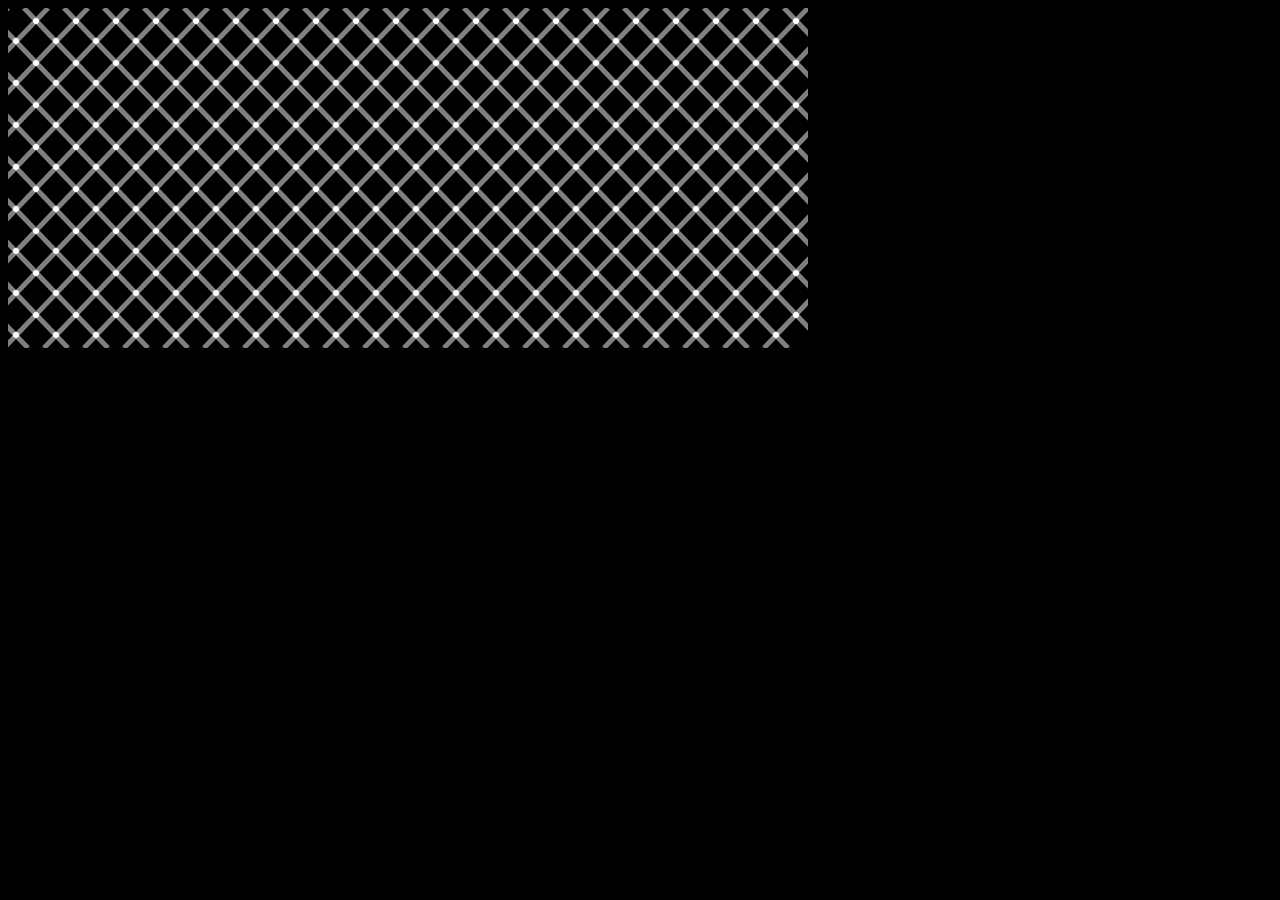
<file: opticalIllusion.html>
<html>
    <body style='background-color:black'>
        <canvas id="myCanvas" width="800" height="340"></canvas>
        <script>
            let canvas = document.getElementById('myCanvas');
            let context = canvas.getContext('2d');
            context.lineWidth = 5;
            context.strokeStyle = 'gray'
            context.beginPath();
            for(let x=0; x<28; x++){
                context.moveTo(x*40-304,0);
                context.lineTo(x*40+20, 340);
                context.moveTo(x*40, 0);
                context.lineTo(x*40-324, 340);
            }
            context.stroke();

            context.fillStyle = 'white';
            for(let x=0; x<20; x++)
                for(let y=0; y<9; y++) {
                    context.beginPath();
                    context.arc(8+x*40, y*42-9, 3, 0, 2 * Math.PI);
                    context.arc(28+x*40, y*42-29, 3, 0, 2 * Math.PI);
                    context.fill();
                }
        </script>
    </body>
</html>
</file>
